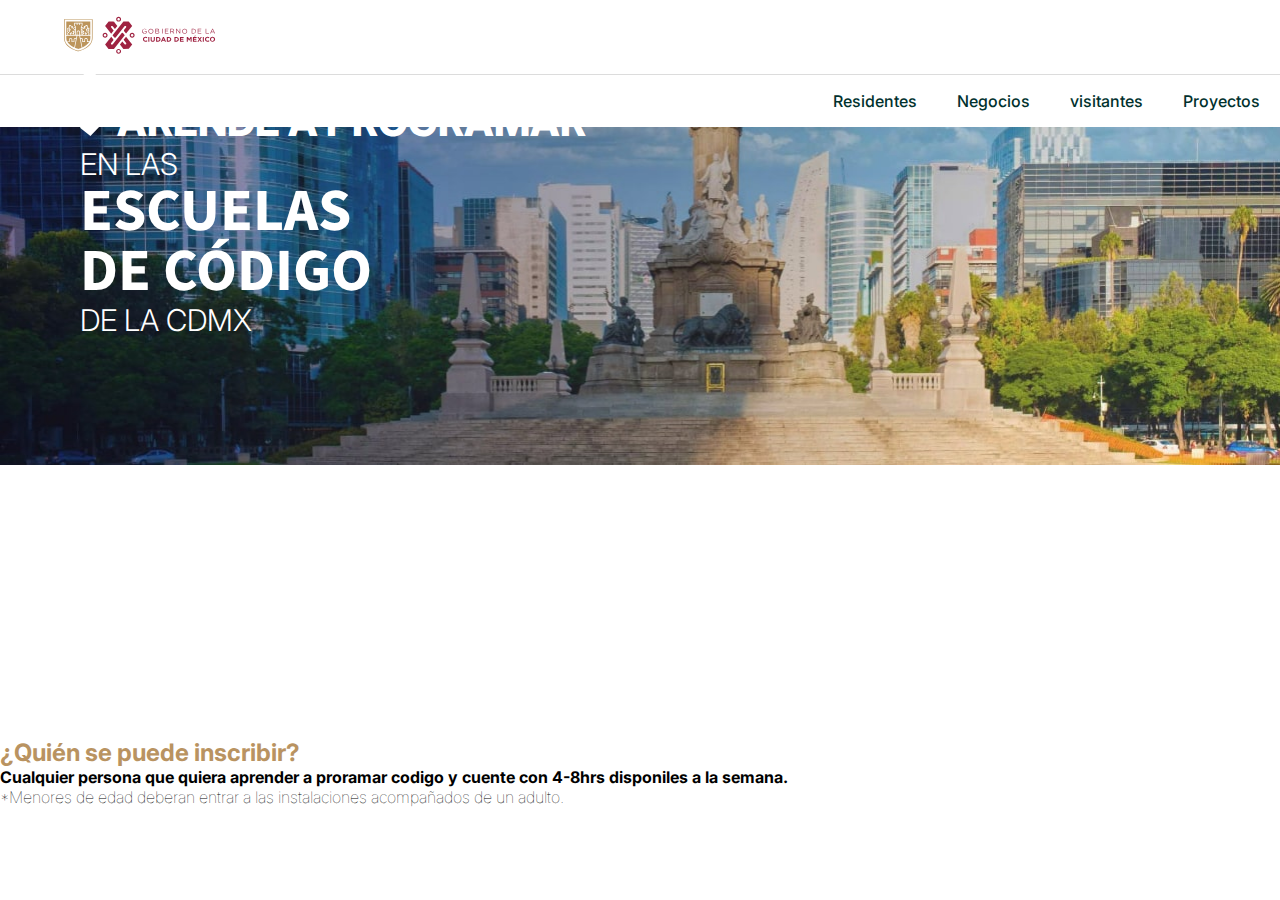
<file: pagina guernamental/index.html>
<!DOCTYPE html>
<html lang="en">
<head>
    <meta charset="UTF-8">
    <meta name="viewport" content="width=ç, initial-scale=1.0">
    <title>Document</title>
    <link rel="stylesheet" href="css/style.css">
    <link rel="preconnect" href="https://fonts.googleapis.com">
    <link rel="preconnect" href="https://fonts.gstatic.com" crossorigin>
    <link href="https://fonts.googleapis.com/css2?family=Inter:ital,opsz,wght@0,14..32,100..900;1,14..32,100..900&display=swap" rel="stylesheet">
    <link rel="preconnect" href="https://fonts.googleapis.com">
    <link rel="preconnect" href="https://fonts.gstatic.com" crossorigin>
    <link href="https://fonts.googleapis.com/css2?family=Source+Sans+3:ital,wght@0,200..900;1,200..900&display=swap" rel="stylesheet">
</head>
<body>
    <header class="header">
        <div class="logo">
        <img src="img/logo.svg">
        </div>
    </header>
        <nav class="nav">
            <ul class="listanav">
                <li>
                    Residentes
                </li>
                <li>
                    Negocios
                </li>
                <li>
                    visitantes
                </li>
                <li>
                    Proyectos
                </li>
            </ul>
        </nav>
    </header>
    <main>
        <div>
            <img id="hero" src="img/hero.jpg" alt="Gobierno de la Ciudad de México">
        </div>
        </div>
        <section class="wrap">
            <div class="wrap texto">
                <div class="vector">
                    <img class="titulo" src="img/hero-vector (1).svg">
                    <h1 class="titulo">
                        ARENDE A PROGRAMAR
                    </h1>
                </div>
                <h2 class="medium">EN LAS</h2>
                <h1 id="sans3"> ESCUELAS <br> DE CÓDIGO </h1>
                <h2 class="medium">DE LA CDMX</h2>
            </div>
        </section>
        </div>
        <section class="info">
            <div>
                <h2 id="quien"> ¿Quién se puede inscribir? </h2>
                <p id="pbold"> Cualquier persona que quiera aprender a proramar codigo y cuente con 4-8hrs disponiles a la semana.</p>
                <p>*Menores de edad deberan entrar a las instalaciones acompañados de un adulto.</p>
            </div>
        </section>
    </main>
    <footer>

    </footer>
</body>
</html>
</file>
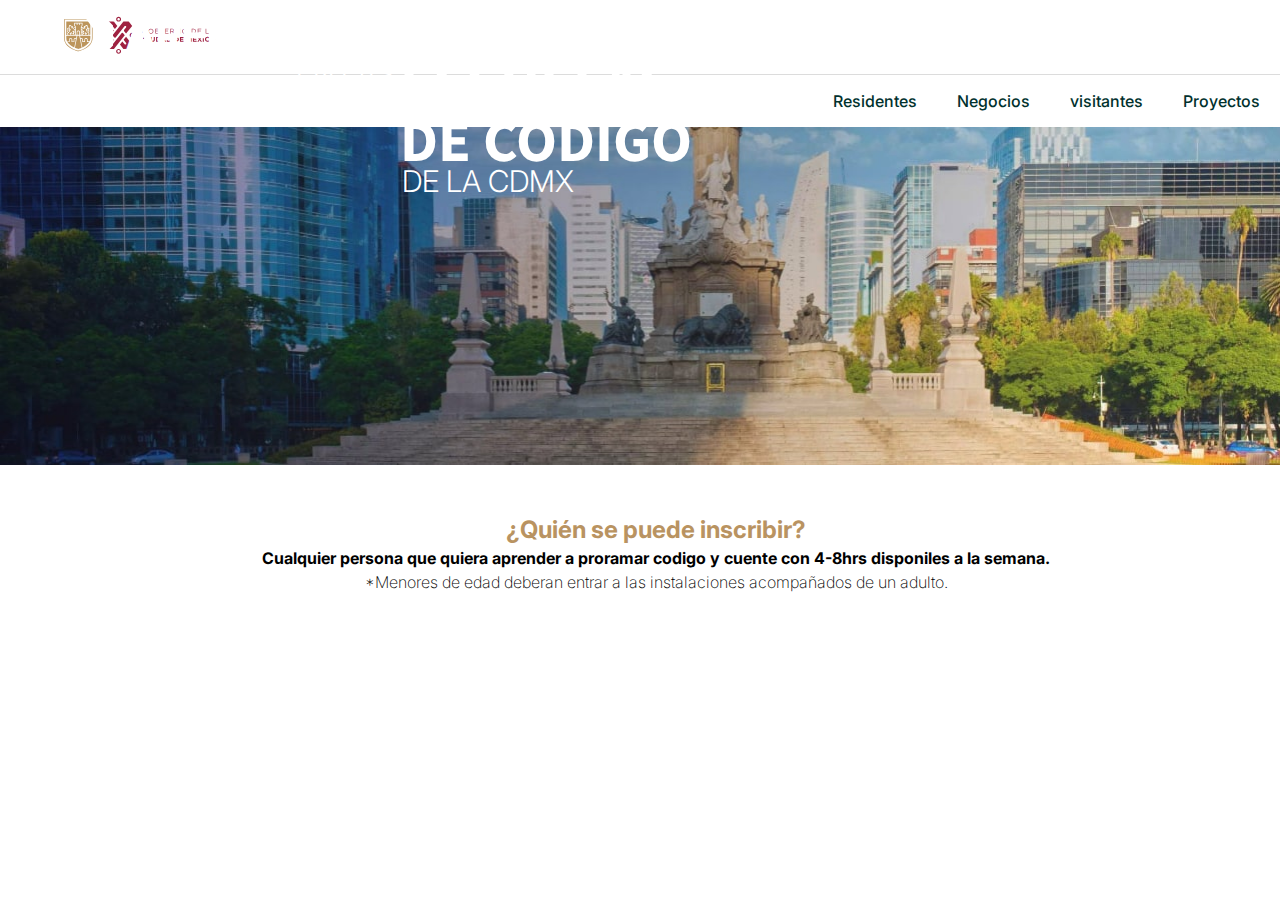
<file: pagina-del-gobierno-main/pagina-del-gobierno-main/pagina guernamental/index.html>
<!DOCTYPE html>
<html lang="en">
<head>
    <meta charset="UTF-8">
    <meta name="viewport" content="width=ç, initial-scale=1.0">
    <title>Document</title>
    <link rel="stylesheet" href="css/style.css">
    <link rel="preconnect" href="https://fonts.googleapis.com">
    <link rel="preconnect" href="https://fonts.gstatic.com" crossorigin>
    <link href="https://fonts.googleapis.com/css2?family=Inter:ital,opsz,wght@0,14..32,100..900;1,14..32,100..900&display=swap" rel="stylesheet">
    <link rel="preconnect" href="https://fonts.googleapis.com">
    <link rel="preconnect" href="https://fonts.gstatic.com" crossorigin>
    <link href="https://fonts.googleapis.com/css2?family=Source+Sans+3:ital,wght@0,200..900;1,200..900&display=swap" rel="stylesheet">
</head>
<body>
    <header class="header">
        <div class="logo">
        <img src="img/logo.svg">
        </div>
    </header>
        <nav class="nav">
            <ul class="listanav">
                <li>
                    Residentes
                </li>
                <li>
                    Negocios
                </li>
                <li>
                    visitantes
                </li>
                <li>
                    Proyectos
                </li>
            </ul>
        </nav>
    </header>
    <main>
        <div>
            <img id="hero" src="img/hero.jpg" alt="Gobierno de la Ciudad de México">
        </div>
        </div>
        <section class="wrap">
            <div class="containerv">
                <img class="titulo" src="img/hero-vector (1).svg">
                <p class="a">
                    ARENDE A PROGRAMAR
                </p>
            </div>
            <div class="container3">
                <p class="medium" id="las">EN LAS</p>
            </div>
            <div class="container2">
                <p class="sans"> ESCUELAS <br> DE CÓDIGO </p>
                <p class="medium" id="cdmx">DE LA CDMX</p>
            </div>
        </section>
        <section class="box">
            <h2 class="quien"> ¿Quién se puede inscribir? </h2>
            <p class="pbold"> Cualquier persona que quiera aprender a proramar codigo y cuente con 4-8hrs disponiles a la semana.</p>
            <p class="p">*Menores de edad deberan entrar a las instalaciones acompañados de un adulto.</p>
        </section>
    </main>
    <footer>

    </footer>
</body>
</html>
</file>
<file: pagina guernamental/css/style.css>
*{
    margin: 0px;
    padding: 0px;
}
#quien{
      font-family: "Inter", sans-serif;
      font-optical-sizing: auto;
      font-weight: 700;
      font-style: normal;
      color: #B99361;
    }
p{
      font-family: "Inter", sans-serif;
      font-optical-sizing: auto;
      font-weight: 100;
      font-style: normal;
    }
#pbold{
      font-family: "Inter", sans-serif;
      font-optical-sizing: auto;
      font-weight: 700;
      font-style: normal;
    }
.header{
    display: flex;
   padding: 8px;
   justify-content: space-between;
   align-items: center;
   width:85px ;
   padding: 16px 5%;
}
nav{
    border-top: solid 1.5px rgb(220, 220, 220);
}
.listanav{
    display: flex;
    justify-content: flex-end;
    list-style-type: none;
      font-family: "Inter", sans-serif;
      font-optical-sizing: auto;
      font-weight: 500;
      font-style: normal;
    color: #00312D;
}
li{
    display: inline-block;
    padding: 16px 20px;
}
#hero{
    width: 100vw;
    height: auto;
}
.titulo{
    font-family: "Inter", sans-serif;
    font-size: 40px;
      font-optical-sizing: auto;
      font-weight: 800;
      font-style: normal;
    color: #ffffff;
}
.medium{
    font-family: "Inter", sans-serif;
    font-size: 30px;
      font-optical-sizing: auto;
      font-weight: 300;
      font-style: normal;
    color: #ffffff;
}
#sans3{
  font-family: "Source Sans 3", sans-serif;
  font-size: 60px;
  font-optical-sizing: auto;
  font-weight: 700;
  font-style: normal;
  color: #ffffff;
  line-height: 1;
}
#vector{
    display: flex;
    align-items: center;
}
.titulo{
    display: inline-block;
}
.wrap{
    position:relative;
    left: 40px;
    bottom: 200px;
}
.info{
    justify-content: center;
}
</file>
<file: pagina-del-gobierno-main/pagina-del-gobierno-main/pagina guernamental/css/style.css>
*{
    margin: 0px;
    padding: 0px;
}
.quien{
      font-family: "Inter", sans-serif;
      font-optical-sizing: auto;
      font-weight: 700;
      font-style: normal;
      color: #B99361;
    }
.p{
      font-family: "Inter", sans-serif;
      font-optical-sizing: auto;
      font-weight: 200;
      font-style: normal;
    }
.pbold{
      font-family: "Inter", sans-serif;
      font-optical-sizing: auto;
      font-weight: 700;
      font-style: normal;
    }
.header{
    position:sticky;
    display: flex;
   padding: 8px;
   justify-content: space-between;
   align-items: center;
   width:85px ;
   padding: 16px 5%;
}
nav{
    border-top: solid 1.5px rgb(220, 220, 220);
}
.listanav{
    display: flex;
    justify-content: flex-end;
    list-style-type: none;
      font-family: "Inter", sans-serif;
      font-optical-sizing: auto;
      font-weight: 500;
      font-style: normal;
    color: #00312D;
}
li{
    display: inline-block;
    padding: 16px 20px;
}
#hero{
    width: 100vw;
    height: auto;
}
.a{
    font-family: "Inter", sans-serif;
    font-size: 40px;
      font-optical-sizing: auto;
      font-weight: 800;
      font-style: normal;
    color: #ffffff;
    display: inline-block;
}
.sans{
    position: absolute;
  font-family: "Source Sans 3", sans-serif;
  font-size: 60px;
  font-optical-sizing: auto;
  font-weight: 700;
  font-style: normal;
  color: #ffffff;
  line-height: 1;
}
.wrap{
    width: 100vw;
    height: auto;
    position:relative;
    display: flex;
    flex-direction: column;
    gap: 1vh;
    left: 80px;
    bottom: 380px;
}
.containerv{
    position: absolute;
    bottom: 20px;
    display: flex;
    align-items: center;
    gap:1vw;
}
.container2{
    position: absolute;
    width: 100%;
    left: 320px;
    top: 24px;
    display: flex;
    flex-wrap: wrap;
    align-items: center;
    gap:1vw;
}
.container3{
    position: absolute;
    width: 100%;
    left: 216px;
    bottom: 16px;
    display: flex;
    flex-wrap: wrap;
    align-items: center;
    gap:1vw;
}
.medium{
    font-family: "Inter", sans-serif;
    font-size: 30px;
      font-optical-sizing: auto;
      font-weight: 300;
      font-style: normal;
    color: #ffffff;
}
#cdmx{
    position: absolute;
    top: 50px;
    left: 2px;
}
#las{
    position: absolute;
}
.box{
    position: relative;
    bottom: 4px;
    width: 100vw;
   height: 16vh;
   padding: 16px;
   display: flex;
   flex-direction: column;
   justify-content: center;
   align-items: center;
   gap: 4px;
}
</file>
